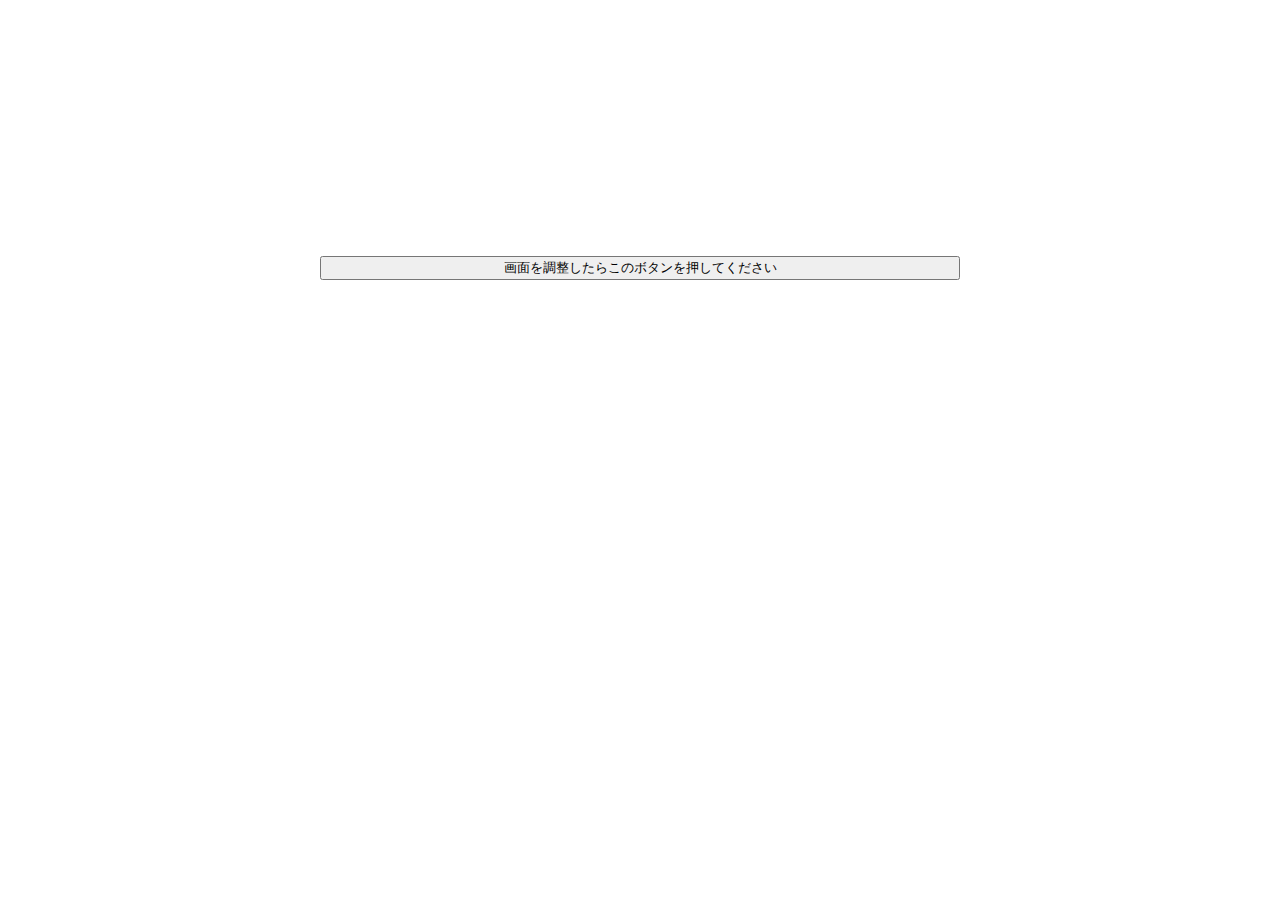
<file: www/index.html>
<!DOCTYPE HTML>
<html>
<head>
    <meta charset="utf-8">
    <meta name="viewport" content="width=device-width, initial-scale=1, maximum-scale=1, user-scalable=no">
    <meta http-equiv="Content-Security-Policy" content="default-src * data:; style-src * 'unsafe-inline'; script-src * 'unsafe-inline' 'unsafe-eval'">
    <script src="components/loader.js"></script>
    <link rel="stylesheet" href="components/loader.css">
    <link rel="stylesheet" href="main.css">
    <script src="libs/stats.min.js"></script>
    <script src="libs/three.js"></script>
    <script src="libs/tween.min.js"></script>
    <script src="libs/TrackballControls.js"></script>
    <script src="libs/Sparks.js"></script>
    <script src="src/main.js"></script>

    <script type="x-shader/x-vertex" id="vertexshader">
        attribute float size;
        attribute vec3 pcolor;
        varying vec3 vColor;
        void main() {
        vColor = pcolor;
        vec4 mvPosition = modelViewMatrix * vec4( position, 1.0 );
            gl_PointSize = size * ( 200.0 / length( mvPosition.xyz ) );
            gl_Position = projectionMatrix * mvPosition;
        }
    </script>

    <script type="x-shader/x-fragment" id="fragmentshader">
        uniform sampler2D texture;
        varying vec3 vColor;
        void main() {
            vec4 outColor = texture2D( texture, gl_PointCoord );
            gl_FragColor = outColor * vec4( vColor, 1.0 );
        }
    </script>
    <script type="text/javascript">

        function start(){
            document.getElementById('prepare').style.display = 'none';
            document.getElementById('game').style.display = 'block';

            var params = {
                'assetDirPath':'src/assets/'
                ,'rich':false
                ,'buttonLeft':document.getElementById('btnForMobileLeft')
                ,'buttonRight':document.getElementById('btnForMobileRight')
                ,'buttonTop':document.getElementById('btnForMobileTop')
                ,'buttonBottom':document.getElementById('btnForMobileBottom')
                ,'buttonCenter':document.getElementById('btnForMobileCenter')
            };
            new myLib.Main(params);
        }

    </script>


</head>
<body onContextmenu="return false">
<div id="prepare">
    <button onclick="start();">画面を調整したらこのボタンを押してください</button>
</div>
<div id="game">
    <div id="main"></div>
    <div id="stats"></div>

    <div class="buttonForMobile horizontal" id="btnForMobileLeft"></div>
    <div class="buttonForMobile horizontal" id="btnForMobileRight"></div>
    <div class="buttonForMobile vertical" id="btnForMobileTop"></div>
    <div class="buttonForMobile vertical" id="btnForMobileBottom"></div>
    <div class="buttonForMobile center" id="btnForMobileCenter"></div>

</div>
</body>
</html>
</file>
<file: www/components/loader.css>
/**
 * This is an auto-generated code by Monaca JS/CSS Components.
 * Please do not edit by hand.
 */

/*** <GENERATED> ***/
</file>
<file: www/main.css>
*{
    margin: 0;
    touch-callout:none;
    user-select:none;
    -webkit-touch-callout:none;
    -webkit-user-select:none;
/*
pointer-events: none;
*/
}

html,body{
    /*height: 100%;*/
    height: 99%;
}


#stats{
    position: absolute;
}
#main{
    position: absolute;
}

#game {
    display: none;
}

#prepare {
    text-align: center;
}
#prepare button{
    margin-top: 20%;
    width:50%;
}

.buttonForMobile{
    position: absolute;
    background-color: #00f;
    opacity:0;
}
.buttonForMobile.horizontal{
    top:20%;
    height:60%;
    width:20%;
}
.buttonForMobile.vertical{
    left:0;
    height:20%;
    width:100%;
}
.buttonForMobile.center{
    background-color: #0f0;
    width:60%;
    height:60%;
    top:20%;
    left:20%;
}
#btnForMobileLeft{
    left:0;
}
#btnForMobileRight{
    right:0;
}
#btnForMobileTop{
    top:0;
}
#btnForMobileBottom{
    bottom: 0;
}
</file>
